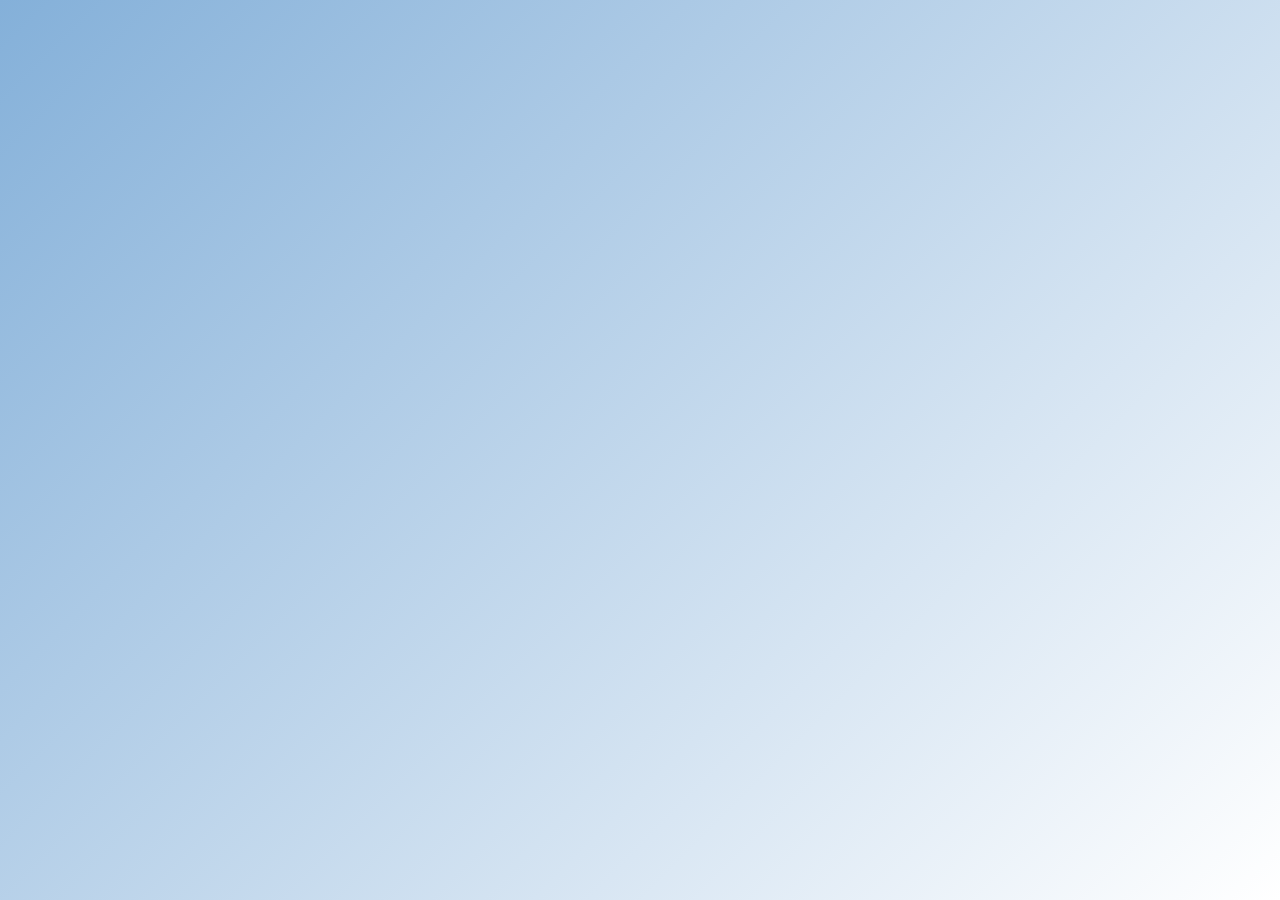
<file: Rimuru's-page.html>
<!DOCTYPE html>
<html>
<head>
	<meta charset="utf-8">
	<meta name="viewport" content="width=device-width, initial-scale=1">
	<title>RIMURU: THE MAN TURNED ISEKAI SLIME</title>
	<link rel="stylesheet" type="text/css" href="css/css1.css">
</head>
<body>

</body>
</html>
</file>
<file: css/css1.css>
*{
	box-sizing: border-box ;
	padding: 0;
	margin: 0;
}
html {
min-width: 550px;
position: relative;
}
body{ 
	background-image: url('../img/bgi1.png');
	overflow-y: hidden;
	overflow-x: hidden;
	display: flex;
	pjustify-content: center;
	palign-items: center ;
	height: 100vh;
	background: linear-gradient(135deg, rgb( 132, 176, 217),#fff);
}
div .flex{
	display: flex;
	height: 50px;
}
h2{
	margin-bottom: 0px; 
}
p{
	margin-top: 0px;
}
.pfp{
	float:left; 
    background:Red;
    position: relative;
    width:30%;
}
.about{
	float:right;
    background:blue;
    position: relative;
    width:70%;
}
.leftbox {
    float:left; 
    background:Red;
    width:15%;
    height:100%;
}
.middlebox{
	background: transparent;
	opacity: 100%;
	overflow-y: scroll;
    float:left; 
    width:70%;
    height:100%;
}
.rightbox{
    float:right;
    background:blue;
    width:15%;
    height:100%;
}
</file>
